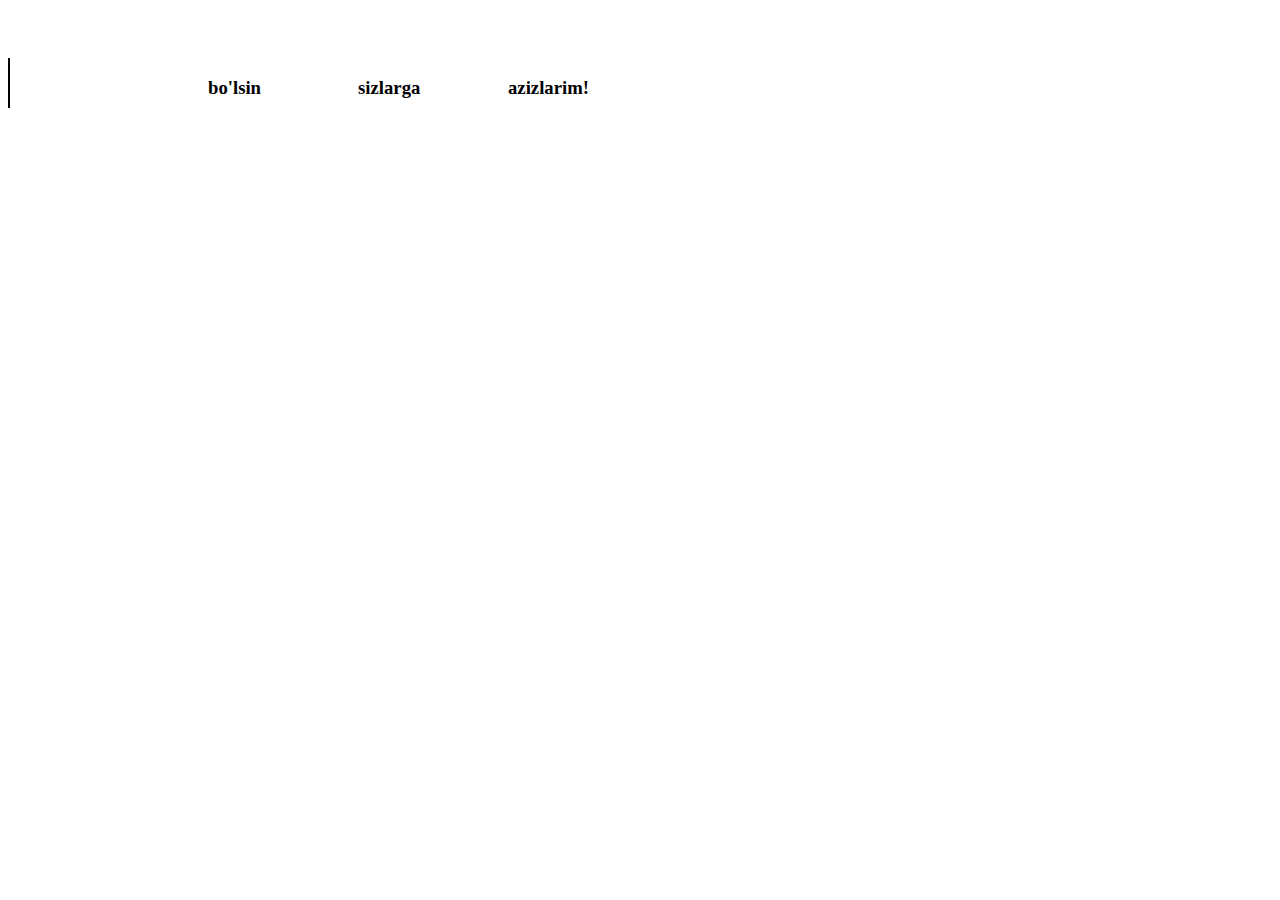
<file: kichik uzun bo'lish uchun/index.html>
<!DOCTYPE html>
<html lang="en">
<head>
    <meta charset="UTF-8">
    <meta http-equiv="X-UA-Compatible" content="IE=edge">
    <meta name="viewport" content="width=device-width, initial-scale=1.0">
    <title>Document</title>
    <link rel="stylesheet" href="./style.css">
</head>
<body>
    <div class="conta">
        <div class="content1">
            <h3>salomlar</h3>
        </div>
        <div class="content2">
            <h3>bo'lsin</h3>           
        </div>
        <div class="content3">
            <h3>sizlarga</h3>            
        </div>
        <div class="content4">
            <h3>azizlarim!</h3>            
        </div>
        <div class="content5">
            <div style="width:2px; height:50px; background: black; ">

            </div>
        </div>
    </div>
</body>
</html>
</file>
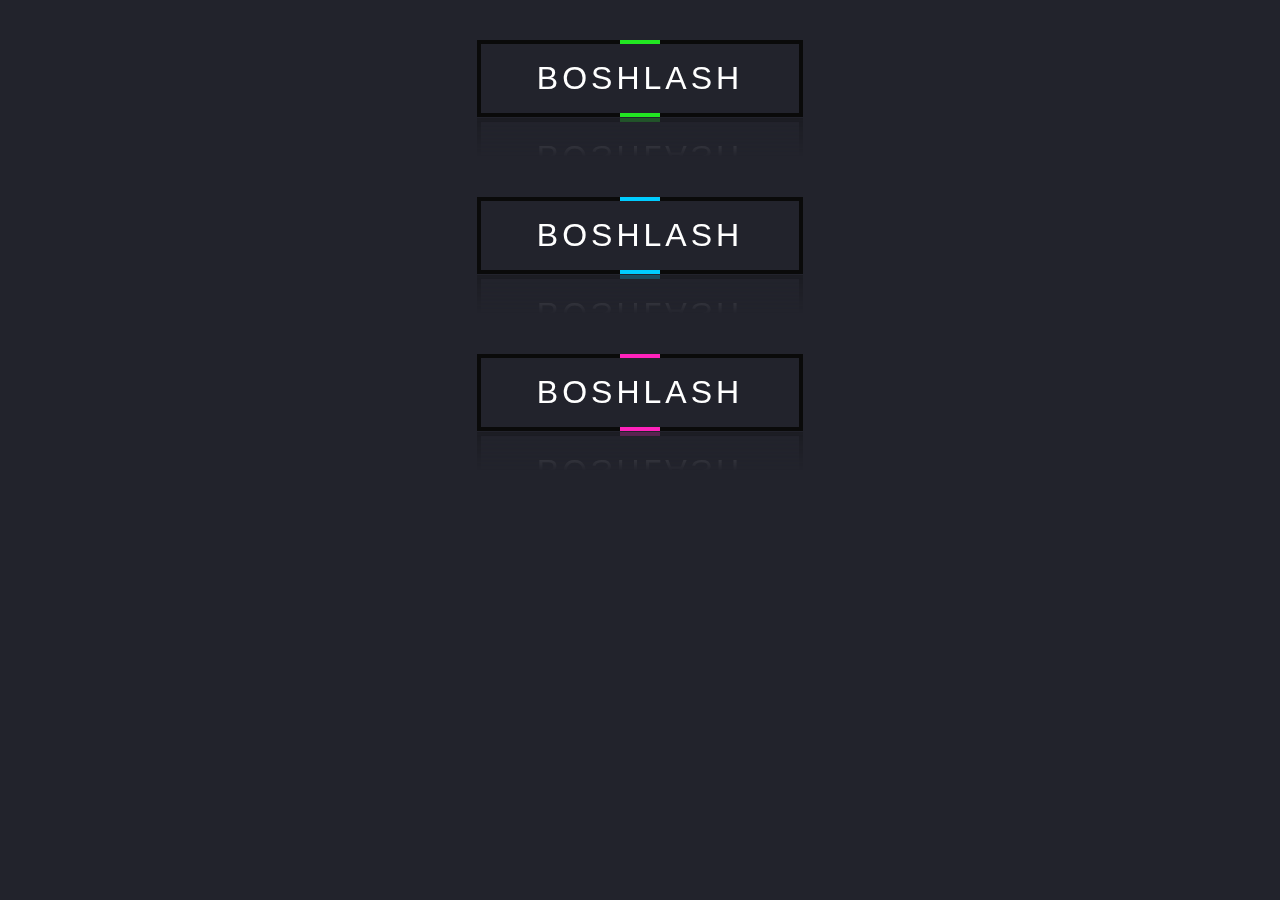
<file: bottonAnimat.html>
<!DOCTYPE html>
<html lang="en">
<head>
    <meta charset="UTF-8">
    <meta http-equiv="X-UA-Compatible" content="IE=edge">
    <meta name="viewport" content="width=device-width, initial-scale=1.0">
    <title>Document</title>
    <link rel="stylesheet" href="stayl.css">
</head>
<body>
    <a href="#" style="--crl:#22e622;--i:0; "><span>Boshlash</span></a>
    <a href="#" style="--crl:#00ccff;--i:1; "><span>Boshlash</span></a>
    <a href="#" style="--crl:#ff22bb;--i:2; "><span>Boshlash</span></a>
</body>
</html>
</file>
<file: kichik uzun bo'lish uchun/style.css>
.conta{
    width: 100%;
    height: 500px;
    background: rgb(255, 255, 255);
    display: flex;
}
.content1{
    margin: 50px 0px 0px 50px;
    width: 150px;
    height: 50px;
 
    animation-name: example1;
    animation-duration:20s;
    animation-iteration-count: infinite;
}
.content2{
    margin-top: 50px;
    width: 150px;
    height: 50px;
 
    animation-name: example2;
    animation-duration:20s;
    animation-iteration-count: infinite;
}
.content3{
    margin-top: 50px;
    width: 150px;
    height: 50px;
    animation-name: example3;
    animation-duration:20s;
    animation-iteration-count: infinite;
}
.content4{
    margin-top: 50px;
    width: 150px;
    height: 50px;
    animation-name: example4;
    animation-duration:20s;
    animation-iteration-count: infinite;
}
.content5{
    position: absolute;
    width: 180px;
    height: 50px;
    top: 58px;
    background: rgb(255, 255, 255);
    animation-name: example5;
    animation-duration:20s;
    animation-iteration-count: infinite;
}







  
  @keyframes example1 {
    0%  {
            opacity: 0;
            width: 0px;
            height: 50px;
            
        }
    1%  {
            opacity: 1;
            width: 100px;
            height: 50px;
        }
    24%  {
            opacity: 1;
            width: 100px;
            height: 50px;
        }
    25% {
            opacity: 0;
            width: 0px;
            height: 50px;
            
        }
    100%{   
            opacity: 0;
            width: 0px;
            height: 50px;
            
        }   
  }
  @keyframes example2 {
    0%  {   opacity: 0;
            width: 0px;
            height: 50px;
            
        }
    25%  {  opacity: 0;
            width: 0px;
            height: 50px;
            
        }
    26%  {  opacity:1;
            width: 100px;
            height: 50px;
        }
    49%  {  opacity: 1;
            width: 100px;
            height: 50px;
        }
    50% {   opacity: 0;
            width: 0px;
            height: 50px;
            
        }
    100%{   opacity: 0;
            width: 0px;
            height: 50px;
            
        }   
  }@keyframes example3 {
    0%  {   opacity: 0;
            width: 0px;
            height: 50px;
            
        }
    50%  {
        opacity: 0;
        width: 0px;
        height: 50px;
        }    
    51%  {  opacity: 1;
            width: 100px;
            height: 50px;
        }
    74%  {  opacity: 1;
            width: 100px;
            height: 50px;
        }
    75% {   opacity: 0;
            width: 0px;
            height: 50px;
            
        }
    100%{   opacity: 0;
            width: 0px;
            height: 50px;
            
        }   
  }@keyframes example4 {
    0%  {   opacity: 0;
            width: 0px;
            height: 50px;
            
        }
    75%  {  opacity: 0;
            width: 0px;
            height: 50px;
            
        }    
    76%  {  opacity: 1;
            width: 100px;
            height: 50px;
        }
    99%  {  opacity: 1;
            width: 100px;
            height: 50px;
        }
    100% {  opacity: 0;
            width: 0px;
            height: 50px;
            
        }
  }
  @keyframes example5 {
    0%  {
            left: 58px;
            width: 150px;
        }
    1%  {
            left: 58px;
            width: 150px;   
        }    
    6%  {
            left: 200px;
            width: 0px;
           
        }
    19%  {
            left: 200px;
            width: 0px;
        }
    24% {
            left:50px
        }
    26%  {
            left: 58px;
            width: 150px;
        }
    31%  {
            left: 200px;
            width: 0px;   
        }    
    44%  {
            left: 200px;
            width: 0px;
        }
    48%  {
            left: 58px;
            width: 150px;
        }
    51% {
            left:50px
        } 
    59%  {
            left: 200px;
            width: 0px;
        } 
    69%  {
            left: 200px;
            width: 0px;
         }               
    74% {
            left: 58px;
            width: 150px;
        }
    76%  {
            left: 58px;
            width: 150px;
        }
    81% {
            left:150px
        } 
    95%  {
            left: 200px;
            width: 0px;
        }
    100%  {
            left: 58px;
            width: 150px;   
        }    
    
  }
</file>
<file: stayl.css>
*{
    margin: 0;
    padding: 0;
    box-shadow: border-box;
    font-family: 'Poppins',sans-serif;
}
body{
    display: flex;
    justify-content: center;
    align-items: center;
    min-height: 100hv;
    flex-direction: column;
    background: #22232c;
}
a{
    position: relative;
    padding: 20px 60px;
    display: flex;
    justify-content: center;
    align-items: center;
    background: rgb(10, 10, 10);
    margin: 40px;
    transition: 1s;
    text-decoration: none;
    overflow: hidden;
    -webkit-box-reflect: below 1px linear-gradient(transparent,transparent,#0004);
}

a:hover{
    background: var(--crl);
    box-shadow: 0 0 10px var(--crl),
    0 0 30px var(--crl) ,
    0 0 60px var(--crl),
    0 0 100px var(--crl);
}

    
a::before{
    content: '';
    position: absolute;
    width: 40px;
    height: 500%;
    background:var(--crl);
    animation: animate 2s linear infinite;
    animation-delay:calc(0.33s * var(--i)) ;
}

a:hover::before{
        width: 120%;
}

@keyframes animate{
    0%{
        transform: rotate(0deg);
    }
    100%{
        transform: rotate(360deg);
    }
}
a::after{
    transition: 0.5s;
    content: '';
    position: absolute;
    inset: 4px;
    background: #22232c;
}

a:hover::after{
    background: var(--crl);
}

a span{
    position: relative;
    z-index: 1;
    color: white;
    font-size: 2em;
    letter-spacing: 4px;
    text-transform: uppercase;
    transform: 0.5s;
}

a:hover span{
    opacity: 1;
}
</file>
